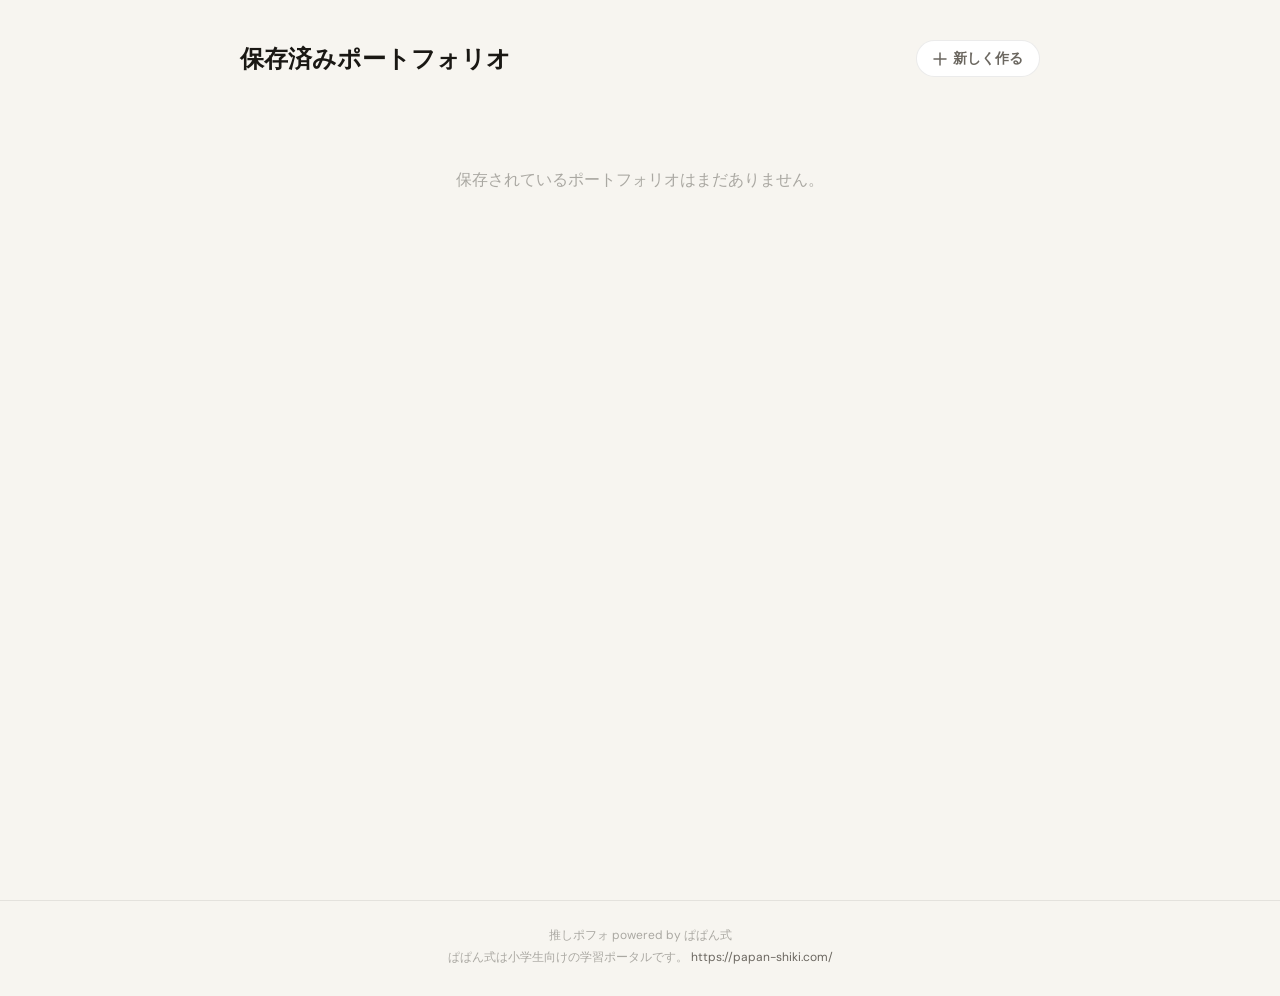
<file: list.html>
﻿<!DOCTYPE html>
<html lang="ja">
<head>
  <meta charset="UTF-8">
  <meta name="viewport" content="width=device-width, initial-scale=1.0">
  <title>保存済みポートフォリオ一覧 - 推しポフォ</title>
  <link rel="stylesheet" href="style.css">
  <style>
    .list-page { display:flex; flex-direction:column; align-items:center; padding:40px 20px; min-height:100vh; background:var(--bg); }
    .list-header { width:100%; max-width:800px; display:flex; justify-content:space-between; align-items:center; margin-bottom:32px; }
    .list-title { font-size:24px; font-weight:700; color:var(--text); }
    .back-btn { display:inline-flex; align-items:center; gap:6px; text-decoration:none; color:var(--text2); font-weight:600; font-size:14px; padding:8px 16px; border-radius:20px; background:var(--surface); border:1px solid var(--border); transition:all 0.2s; }
    .back-btn:hover { background:var(--surface2); color:var(--text); }
    .card-grid { width:100%; max-width:800px; display:grid; grid-template-columns:repeat(auto-fill, minmax(280px, 1fr)); gap:20px; }
    .portfolio-card { background:var(--surface); border-radius:var(--radius); border:1px solid var(--border); padding:20px; box-shadow:0 4px 12px rgba(0,0,0,0.03); display:flex; flex-direction:column; gap:12px; transition:transform 0.2s, box-shadow 0.2s; }
    .portfolio-card:hover { transform:translateY(-2px); box-shadow:0 8px 24px rgba(0,0,0,0.08); border-color:var(--border2); }
    .card-title { font-size:16px; font-weight:600; color:var(--text); line-height:1.4; display:-webkit-box; -webkit-line-clamp:2; -webkit-box-orient:vertical; overflow:hidden; }
    .card-meta { font-size:12px; color:var(--text3); display:flex; flex-direction:column; gap:4px; }
    .card-actions { margin-top:auto; padding-top:12px; border-top:1px dashed var(--border); display:flex; justify-content:flex-end; gap:8px; }
    .card-btn { padding:6px 12px; border-radius:4px; font-size:12px; font-weight:600; cursor:pointer; border:none; transition:background 0.15s, color 0.15s; }
    .card-btn.edit { background:var(--accent); color:white; }
    .card-btn.edit:hover { opacity:0.85; }
    .card-btn.delete { background:transparent; color:var(--text3); }
    .card-btn.delete:hover { background:#fef2f2; color:#c0392b; }
    .empty-state { text-align:center; padding:60px 20px; color:var(--text3); grid-column:1 / -1; }
  </style>
</head>
<body>
  <div class="list-page">
    <div class="list-header">
      <h1 class="list-title">保存済みポートフォリオ</h1>
      <a href="index.html" class="back-btn" id="createNewBtn"><svg width="14" height="14" viewBox="0 0 14 14" fill="none"><path d="M7 1v12M1 7h12" stroke="currentColor" stroke-width="1.5" stroke-linecap="round" /></svg>新しく作る</a>
    </div>
    <div class="card-grid" id="cardGrid"></div>
  </div>
  <footer class="site-footer">
    <p>推しポフォ powered by ぱぱん式</p>
    <p>ぱぱん式は小学生向けの学習ポータルです。 <a href="https://papan-shiki.com/" target="_blank" rel="noopener noreferrer">https://papan-shiki.com/</a></p>
  </footer>
  <script src="list.js"></script>
</body>
</html>
</file>
<file: style.css>
﻿@import url('https://fonts.googleapis.com/css2?family=DM+Sans:wght@300;400;500;600&family=DM+Mono:wght@400;500&display=swap');

*, *::before, *::after { box-sizing: border-box; margin: 0; padding: 0; }

:root {
  --bg: #F7F5F0;
  --surface: #FFFFFF;
  --surface2: #F0EDE6;
  --border: rgba(0,0,0,0.08);
  --border2: rgba(0,0,0,0.14);
  --text: #1A1814;
  --text2: #6B6760;
  --text3: #AAA8A2;
  --accent: #2A2520;
  --radius: 12px;
  --radius-sm: 8px;
  --shadow: 0 2px 16px rgba(0,0,0,0.06);
  --shadow-lg: 0 8px 40px rgba(0,0,0,0.10);
}

body {
  font-family: 'DM Sans', 'Hiragino Sans', sans-serif;
  background: var(--bg);
  color: var(--text);
  min-height: 100vh;
  -webkit-font-smoothing: antialiased;
}

/* Layout */
.app {
  display: grid;
  grid-template-columns: 320px 1fr;
  min-height: 100vh;
}

/* Sidebar */
.sidebar {
  background: var(--surface);
  border-right: 1px solid var(--border);
  display: flex;
  flex-direction: column;
  padding: 0;
  overflow: hidden;
}

.sidebar-header {
  padding: 28px 24px 20px;
  border-bottom: 1px solid var(--border);
}

.logo {
  font-family: 'DM Mono', monospace;
  font-size: 13px;
  font-weight: 500;
  color: var(--text3);
  letter-spacing: 0.05em;
  margin-bottom: 16px;
}

.logo span { color: var(--accent); }

/* Mode Tabs */
.mode-tabs {
  display: flex;
  gap: 8px;
  background: var(--surface2);
  padding: 4px;
  border-radius: var(--radius-sm);
  margin-bottom: 16px;
}

.mode-tab {
  flex: 1;
  border: none;
  background: transparent;
  padding: 8px 0;
  font-family: 'DM Sans', sans-serif;
  font-size: 11px;
  font-weight: 500;
  color: var(--text3);
  border-radius: 4px;
  cursor: pointer;
  transition: all 0.2s;
}

.mode-tab:hover {
  color: var(--text2);
}

.mode-tab.active {
  background: var(--surface);
  color: var(--text);
  box-shadow: 0 1px 4px rgba(0,0,0,0.05);
}

.title-input {
  width: 100%;
  font-family: 'DM Sans', sans-serif;
  font-size: 18px;
  font-weight: 600;
  color: var(--text);
  border: none;
  background: transparent;
  outline: none;
  border-bottom: 2px solid transparent;
  padding-bottom: 2px;
  transition: border-color 0.2s;
}

.title-input:focus { border-bottom-color: var(--accent); }

/* 蜷榊燕蜈･蜉帶ｬ・*/
.name-input {
  width: 100%;
  font-family: 'DM Sans', sans-serif;
  font-size: 13px;
  font-weight: 400;
  color: var(--text2);
  border: none;
  background: transparent;
  outline: none;
  border-bottom: 1px dashed var(--border2);
  padding: 2px 0 2px;
  margin-top: 8px;
  transition: border-color 0.2s;
}

.name-input::placeholder { color: var(--text3); }
.name-input:focus { border-bottom-color: var(--accent); }

/* 繧ｰ繝ｩ繝穂ｸ翫・繝ｦ繝ｼ繧ｶ繝ｼ蜷崎｡ｨ遉ｺ */
.username-display {
  text-align: center;
  font-size: 13px;
  font-weight: 500;
  color: var(--text2);
  letter-spacing: 0.03em;
  min-height: 0;
  margin-bottom: 0;
  overflow: hidden;
  max-height: 0;
  opacity: 0;
  transition: max-height 0.3s ease, opacity 0.3s ease, margin-bottom 0.3s ease;
}

.username-display.visible {
  max-height: 28px;
  opacity: 1;
  margin-bottom: 6px;
}


/* Total bar */
.total-bar {
  display: flex;
  align-items: center;
  gap: 10px;
  padding: 14px 24px 4px;
}

.total-label {
  font-size: 11px;
  font-weight: 500;
  color: var(--text3);
  text-transform: uppercase;
  letter-spacing: 0.08em;
  min-width: 28px;
}

.total-track {
  flex: 1;
  height: 4px;
  background: var(--surface2);
  border-radius: 2px;
  overflow: hidden;
}

.total-fill {
  height: 100%;
  background: var(--accent);
  border-radius: 2px;
  transition: width 0.3s ease;
}

.total-fill.over { background: #c0392b; }

.total-num {
  font-family: 'DM Mono', monospace;
  font-size: 12px;
  font-weight: 500;
  color: var(--text2);
  min-width: 36px;
  text-align: right;
}

.total-warn {
  font-size: 11px;
  color: #c0392b;
  padding: 2px 24px 8px;
  min-height: 20px;
}

/* 繝・・繝ｫ繝舌・・亥牡蜷磯・た繝ｼ繝医・閾ｪ蜍戊ｪｿ謨ｴ縺ｪ縺ｩ・・*/
.sort-bar {
  padding: 0 16px 8px;
  display: flex;
  gap: 8px;
  flex-wrap: wrap;
}

.sort-btn, .adjust-btn {
  display: inline-flex;
  align-items: center;
  gap: 5px;
  background: var(--surface2);
  border: 1px solid var(--border2);
  border-radius: 20px;
  padding: 5px 12px;
  font-family: 'DM Sans', sans-serif;
  font-size: 11px;
  font-weight: 500;
  color: var(--text2);
  cursor: pointer;
  transition: all 0.15s;
}

.sort-btn:hover, .adjust-btn:hover {
  background: var(--accent);
  color: #fff;
  border-color: var(--accent);
}

.sort-btn:active, .adjust-btn:active {
  transform: scale(0.97);
}

/* Category list */
.cat-list {
  flex: 1;
  overflow-y: auto;
  padding: 8px 12px;
}

.cat-list::-webkit-scrollbar { width: 4px; }
.cat-list::-webkit-scrollbar-thumb { background: var(--border2); border-radius: 2px; }

.cat-item {
  border-radius: var(--radius-sm);
  margin-bottom: 4px;
  background: var(--surface);
  border: 1px solid var(--border);
  transition: border-color 0.15s;
  overflow: hidden;
}

.cat-item:hover { border-color: var(--border2); }

.cat-header {
  display: flex;
  align-items: center;
  gap: 10px;
  padding: 10px 12px 4px;
}

.cat-swatch {
  width: 10px;
  height: 10px;
  border-radius: 50%;
  flex-shrink: 0;
}

.cat-name-input {
  flex: 1;
  font-family: 'DM Sans', sans-serif;
  font-size: 13px;
  font-weight: 500;
  color: var(--text);
  border: none;
  border-bottom: 1px solid transparent;
  background: transparent;
  outline: none;
  padding: 0 2px;
  min-width: 0;
  transition: border-color 0.2s;
}

.cat-name-input:focus {
  border-bottom-color: var(--accent);
}

.cat-pct {
  font-family: 'DM Mono', monospace;
  font-size: 12px;
  color: var(--text2);
  min-width: 32px;
  text-align: right;
}

.cat-del {
  width: 18px;
  height: 18px;
  border: none;
  background: none;
  cursor: pointer;
  color: var(--text3);
  font-size: 14px;
  line-height: 1;
  display: flex;
  align-items: center;
  justify-content: center;
  border-radius: 4px;
  transition: color 0.15s, background 0.15s;
}

.cat-del:hover { color: #c0392b; background: #fef2f2; }

.slider-row { padding: 4px 12px 6px; }

input[type=range] {
  width: 100%;
  height: 3px;
  cursor: pointer;
  accent-color: var(--accent);
  background: transparent;
}

.expand-toggle {
  display: flex;
  align-items: center;
  gap: 6px;
  padding: 4px 12px 8px;
  background: none;
  border: none;
  cursor: pointer;
  font-family: 'DM Sans', sans-serif;
  font-size: 11px;
  color: var(--text3);
  transition: color 0.15s;
}

.expand-toggle:hover { color: var(--text2); }

.expand-toggle svg { transition: transform 0.2s; }
.expand-toggle.open svg { transform: rotate(90deg); }

/* Children area */
.child-area {
  display: none;
  flex-direction: column;
  gap: 4px;
  padding: 8px 12px 10px;
  background: var(--surface2);
  border-top: 1px solid var(--border);
}

.child-area.open { display: flex; }

.child-row {
  display: flex;
  align-items: center;
  gap: 8px;
}

.child-swatch {
  width: 7px;
  height: 7px;
  border-radius: 50%;
  flex-shrink: 0;
}

.child-name-input {
  font-family: 'DM Sans', sans-serif;
  font-size: 12px;
  color: var(--text);
  border: none;
  border-bottom: 1px solid var(--border2);
  background: transparent;
  outline: none;
  width: 80px;
  padding: 1px 2px;
}

.child-name-input:focus { border-bottom-color: var(--accent); }

.child-slider { flex: 1; }

.child-pct {
  font-family: 'DM Mono', monospace;
  font-size: 11px;
  color: var(--text3);
  min-width: 26px;
  text-align: right;
}

.child-del {
  width: 16px;
  height: 16px;
  border: none;
  background: none;
  cursor: pointer;
  color: var(--text3);
  font-size: 12px;
  display: flex;
  align-items: center;
  justify-content: center;
  border-radius: 3px;
  transition: color 0.15s;
}

.child-del:hover { color: #c0392b; }

.add-child-btn {
  display: flex;
  align-items: center;
  gap: 4px;
  margin-top: 4px;
  background: none;
  border: 1px dashed var(--border2);
  border-radius: 6px;
  padding: 4px 8px;
  font-family: 'DM Sans', sans-serif;
  font-size: 11px;
  color: var(--text3);
  cursor: pointer;
  transition: all 0.15s;
  width: fit-content;
}

.add-child-btn:hover { color: var(--text); border-color: var(--text3); }

/* Add category area */
.add-area {
  display: flex;
  gap: 8px;
  padding: 12px 16px 16px;
  border-top: 1px solid var(--border);
}

.add-input {
  flex: 1;
  font-family: 'DM Sans', sans-serif;
  font-size: 13px;
  padding: 8px 12px;
  border: 1px solid var(--border2);
  border-radius: var(--radius-sm);
  background: var(--surface);
  color: var(--text);
  outline: none;
  transition: border-color 0.2s;
}

.add-input:focus { border-color: var(--accent); }

.add-btn {
  width: 36px;
  height: 36px;
  background: var(--accent);
  color: white;
  border: none;
  border-radius: var(--radius-sm);
  font-size: 20px;
  cursor: pointer;
  display: flex;
  align-items: center;
  justify-content: center;
  transition: opacity 0.15s;
  flex-shrink: 0;
}

.add-btn:hover { opacity: 0.85; }

/* Main area */
.main {
  display: flex;
  flex-direction: column;
  align-items: center;
  justify-content: center;
  gap: 32px;
  padding: 40px;
  min-height: 100vh;
}

.export-target {
  display: flex;
  flex-direction: column;
  align-items: center;
  gap: 32px;
  background-color: var(--bg);
  padding: 20px;
  border-radius: var(--radius);
}

.chart-panel {
  position: relative;
  width: 380px;
  flex-shrink: 0;
}

.chart-hint {
  text-align: center;
  font-size: 11px;
  color: var(--text3);
  margin-bottom: 12px;
  font-family: 'DM Mono', monospace;
}

.chart-container {
  position: relative;
  width: 380px;
  height: 380px;
}

.chart-container.small {
  width: 260px;
  height: 260px;
  margin: 0 auto;
}

.chart-container canvas {
  position: absolute;
  top: 0; left: 0;
  width: 100% !important;
  height: 100% !important;
  cursor: pointer;
}

.chart-center {
  position: absolute;
  top: 50%; left: 50%;
  transform: translate(-50%, -50%);
  text-align: center;
  pointer-events: none;
  max-width: 120px;
}

.center-title {
  font-size: 13px;
  font-weight: 500;
  color: var(--text2);
  line-height: 1.5;
}

/* Drill panel */
.drill-panel {
  display: none;
  position: absolute;
  top: 0; left: 0; right: 0;
  background: var(--surface);
  border-radius: var(--radius);
  border: 1px solid var(--border);
  box-shadow: var(--shadow-lg);
  padding: 16px;
  animation: fadeIn 0.2s ease;
}

.drill-panel.open { display: block; }

@keyframes fadeIn { from { opacity: 0; transform: scale(0.97); } to { opacity: 1; transform: scale(1); } }

.drill-back {
  background: none;
  border: none;
  font-family: 'DM Sans', sans-serif;
  font-size: 12px;
  color: var(--text3);
  cursor: pointer;
  margin-bottom: 8px;
  display: flex;
  align-items: center;
  gap: 4px;
  transition: color 0.15s;
}

.drill-back:hover { color: var(--text); }

.drill-label {
  text-align: center;
  font-size: 14px;
  font-weight: 600;
  color: var(--text);
  margin-bottom: 12px;
}

/* Legend panel */
.legend-panel {
  display: flex;
  flex-direction: column;
  align-items: center;
  gap: 16px;
  width: 380px;
}

.legend-list {
  display: flex;
  flex-wrap: wrap;
  gap: 8px;
  justify-content: center;
}

.legend-item {
  display: flex;
  align-items: center;
  gap: 6px;
  font-size: 12px;
  color: var(--text2);
  background: var(--surface);
  border: 1px solid var(--border);
  border-radius: 20px;
  padding: 4px 10px 4px 8px;
}

.legend-swatch {
  width: 8px;
  height: 8px;
  border-radius: 50%;
  flex-shrink: 0;
}

.legend-pct {
  font-family: 'DM Mono', monospace;
  font-size: 11px;
  color: var(--text3);
  margin-left: 2px;
}

/* Action Panel */
.action-panel {
  display: flex;
  flex-direction: column;
  align-items: center;
  gap: 16px;
  width: 100%;
}

.action-buttons {
  display: flex;
  align-items: center;
  justify-content: center;
  gap: 12px;
  flex-wrap: wrap;
}

.action-btn {
  display: flex;
  align-items: center;
  gap: 8px;
  padding: 10px 20px;
  border: none;
  border-radius: 24px;
  font-family: 'DM Sans', sans-serif;
  font-size: 13px;
  font-weight: 600;
  cursor: pointer;
  transition: all 0.15s;
  box-shadow: 0 2px 8px rgba(0,0,0,0.05);
}

.action-btn:active { transform: scale(0.98); }

.clear-btn {
  background: var(--surface2);
  color: var(--text2);
}
.clear-btn:hover { background: #e8e4db; color: #c0392b; }

.save-data-btn {
  background: var(--surface);
  color: var(--accent);
  border: 1px solid var(--border);
}
.save-data-btn:hover { border-color: var(--accent); box-shadow: 0 4px 12px rgba(0,0,0,0.08); }

.export-btn {
  background: var(--accent);
  color: white;
}
.export-btn:hover { opacity: 0.85; box-shadow: 0 4px 12px rgba(0,0,0,0.12); }

.x-share-btn {
  background: #111111;
  color: white;
}
.x-share-btn:hover { background: #222222; box-shadow: 0 4px 12px rgba(0,0,0,0.16); }

.howto-btn {
  border: 1px solid var(--border2);
  border-radius: 999px;
  background: rgba(255,255,255,0.78);
  color: var(--text2);
  padding: 6px 12px;
  font-family: 'DM Mono', monospace;
  font-size: 11px;
  letter-spacing: 0.06em;
  text-transform: uppercase;
  cursor: pointer;
  transition: all 0.2s;
}

.howto-btn:hover {
  background: var(--surface);
  color: var(--text);
  border-color: var(--accent);
}

.intro-modal[hidden] {
  display: none;
}

.intro-modal {
  position: fixed;
  inset: 0;
  z-index: 400;
}

.intro-backdrop {
  position: absolute;
  inset: 0;
  background: rgba(26, 24, 20, 0.42);
  backdrop-filter: blur(4px);
}

.intro-dialog {
  position: relative;
  width: min(520px, calc(100vw - 32px));
  margin: min(12vh, 80px) auto 0;
  background: linear-gradient(180deg, #fffdf8 0%, #f7f3ea 100%);
  border: 1px solid rgba(0,0,0,0.08);
  border-radius: 20px;
  box-shadow: 0 24px 80px rgba(0,0,0,0.18);
  padding: 28px 24px 24px;
}

.intro-close {
  position: absolute;
  top: 14px;
  right: 14px;
  width: 32px;
  height: 32px;
  border: none;
  border-radius: 999px;
  background: var(--surface);
  color: var(--text2);
  font-size: 18px;
  cursor: pointer;
}

.intro-progress {
  display: flex;
  gap: 8px;
  margin-bottom: 18px;
}

.intro-dot {
  width: 8px;
  height: 8px;
  border-radius: 999px;
  background: rgba(42, 37, 32, 0.18);
}

.intro-dot.active {
  width: 28px;
  background: var(--accent);
}

.intro-page {
  display: none;
}

.intro-page.active {
  display: block;
}

.intro-actions {
  margin-top: 22px;
  display: flex;
  align-items: center;
  justify-content: space-between;
  gap: 12px;
}

.intro-nav {
  display: flex;
  gap: 10px;
  flex: 1;
  justify-content: flex-end;
}

.intro-skip,
.intro-secondary,
.intro-start {
  border: none;
  border-radius: 14px;
  padding: 14px 18px;
  font-family: 'DM Sans', sans-serif;
  font-size: 14px;
  font-weight: 600;
  cursor: pointer;
}

.intro-skip {
  background: transparent;
  color: var(--text2);
}

.intro-secondary {
  background: var(--surface);
  color: var(--text);
}

.intro-start {
  min-width: 124px;
  background: var(--accent);
  color: #fff;
}

.intro-start:hover {
  opacity: 0.9;
}

.list-link {
  font-size: 13px;
  font-weight: 500;
  color: var(--text2);
  text-decoration: none;
  transition: color 0.15s;
}

.list-link:hover {
  color: var(--accent);
  text-decoration: underline;
}

.site-footer {
  padding: 24px 20px 28px;
  border-top: 1px solid var(--border);
  background: var(--bg);
  color: var(--text3);
  text-align: center;
  font-size: 12px;
  line-height: 1.8;
}

.site-footer a {
  color: var(--text2);
  text-decoration: none;
}

.site-footer a:hover {
  color: var(--accent);
  text-decoration: underline;
}

/* 笏笏 繝｢繝舌う繝ｫ蟆ら畑繧ｳ繝ｳ繝昴・繝阪Φ繝茨ｼ医ョ繧ｹ繧ｯ繝医ャ繝励〒縺ｯ髱櫁｡ｨ遉ｺ・俄楳笏 */
.sidebar-close,
.mobile-edit-btn,
.edit-fab { display: none; }

/* 笏笏 Responsive 笏笏笏笏笏笏笏笏笏笏笏笏笏笏笏笏笏笏笏笏笏笏笏笏笏笏笏笏笏笏笏笏笏笏笏笏笏笏笏笏笏笏笏笏笏笏笏 */
@media (max-width: 768px) {

  /* 繧ｰ繝ｪ繝・ラ縺ｯ1繧ｫ繝ｩ繝縲ゅし繧､繝峨ヰ繝ｼ縺ｯfixed縺ｧ邂｡逅・☆繧九・縺ｧmain縺悟・蟷・ｒ菴ｿ縺・*/
  .app { grid-template-columns: 1fr; }

  /* 笏笏 繧ｵ繧､繝峨ヰ繝ｼ・壼・逕ｻ髱｢繧ｹ繝ｩ繧､繝峨ラ繝ｭ繝ｯ繝ｼ 笏笏 */
  .sidebar {
    position: fixed;
    inset: 0;
    z-index: 200;
    overflow-x: hidden;
    overflow-y: auto;
    border-right: none;
    /* 逕ｻ髱｢荳九↓髫縺・*/
    transform: translateY(100%);
    transition: transform 0.38s cubic-bezier(0.32, 0.72, 0, 1);
  }

  /* 邱ｨ髮・Δ繝ｼ繝画凾・壼・逕ｻ髱｢縺ｫ螻暮幕 */
  .sidebar.editing {
    transform: translateY(0);
  }

  /* 笏笏 繧ｵ繧､繝峨ヰ繝ｼ繝倥ャ繝繝ｼ・医Δ繝舌う繝ｫ・俄楳笏 */
  .sidebar-header {
    display: flex;
    flex-direction: column;
    padding: 16px 20px 16px;
  }

  /* 縲悟ｮ御ｺ・阪・繧ｿ繝ｳ */
  .sidebar-close {
    display: flex;
    align-items: center;
    gap: 6px;
    align-self: flex-end;
    background: var(--accent);
    color: #fff;
    border: none;
    border-radius: 20px;
    padding: 8px 18px;
    font-family: 'DM Sans', sans-serif;
    font-size: 14px;
    font-weight: 600;
    cursor: pointer;
    margin-bottom: 12px;
    transition: opacity 0.15s;
  }

  .sidebar-close:active { opacity: 0.75; }

  /* 笏笏 繝｡繧､繝ｳ繧ｨ繝ｪ繧｢ 笏笏 */
  .main {
    padding: 24px 16px 120px;
    min-height: 100svh;
  }

  .mobile-edit-btn {
    display: flex;
    align-items: center;
    justify-content: center;
    gap: 8px;
    width: min(340px, calc(100vw - 32px));
    margin: 0 auto 16px;
    background: var(--accent);
    color: #fff;
    border: none;
    border-radius: 22px;
    padding: 12px 20px;
    font-family: 'DM Sans', sans-serif;
    font-size: 15px;
    font-weight: 600;
    cursor: pointer;
    box-shadow: 0 3px 14px rgba(0,0,0,0.16);
    transition: transform 0.15s, box-shadow 0.15s;
  }

  .mobile-edit-btn:active {
    transform: scale(0.98);
    box-shadow: 0 2px 8px rgba(0,0,0,0.14);
  }

  /* 繝√Ε繝ｼ繝医し繧､繧ｺ */
  .chart-panel,
  .chart-container {
    width: min(340px, calc(100vw - 32px));
  }
  .chart-container {
    height: min(340px, calc(100vw - 32px));
  }
  .chart-container.small { width: 220px; height: 220px; }
  .legend-panel { width: min(340px, calc(100vw - 32px)); }

  /* 笏笏 FAB繝懊ち繝ｳ・育ｷｨ髮・・繧ｿ繝ｳ・俄楳笏 */
  .edit-fab {
    display: flex;
    align-items: center;
    gap: 8px;
    position: fixed;
    bottom: 28px;
    right: 20px;
    z-index: 100;
    background: var(--accent);
    color: #fff;
    border: none;
    border-radius: 28px;
    padding: 15px 24px;
    font-family: 'DM Sans', sans-serif;
    font-size: 15px;
    font-weight: 600;
    cursor: pointer;
    box-shadow: 0 4px 24px rgba(0,0,0,0.24);
    transition: transform 0.15s, box-shadow 0.15s;
  }

  .edit-fab:active {
    transform: scale(0.95);
    box-shadow: 0 2px 12px rgba(0,0,0,0.18);
  }
}
</file>
